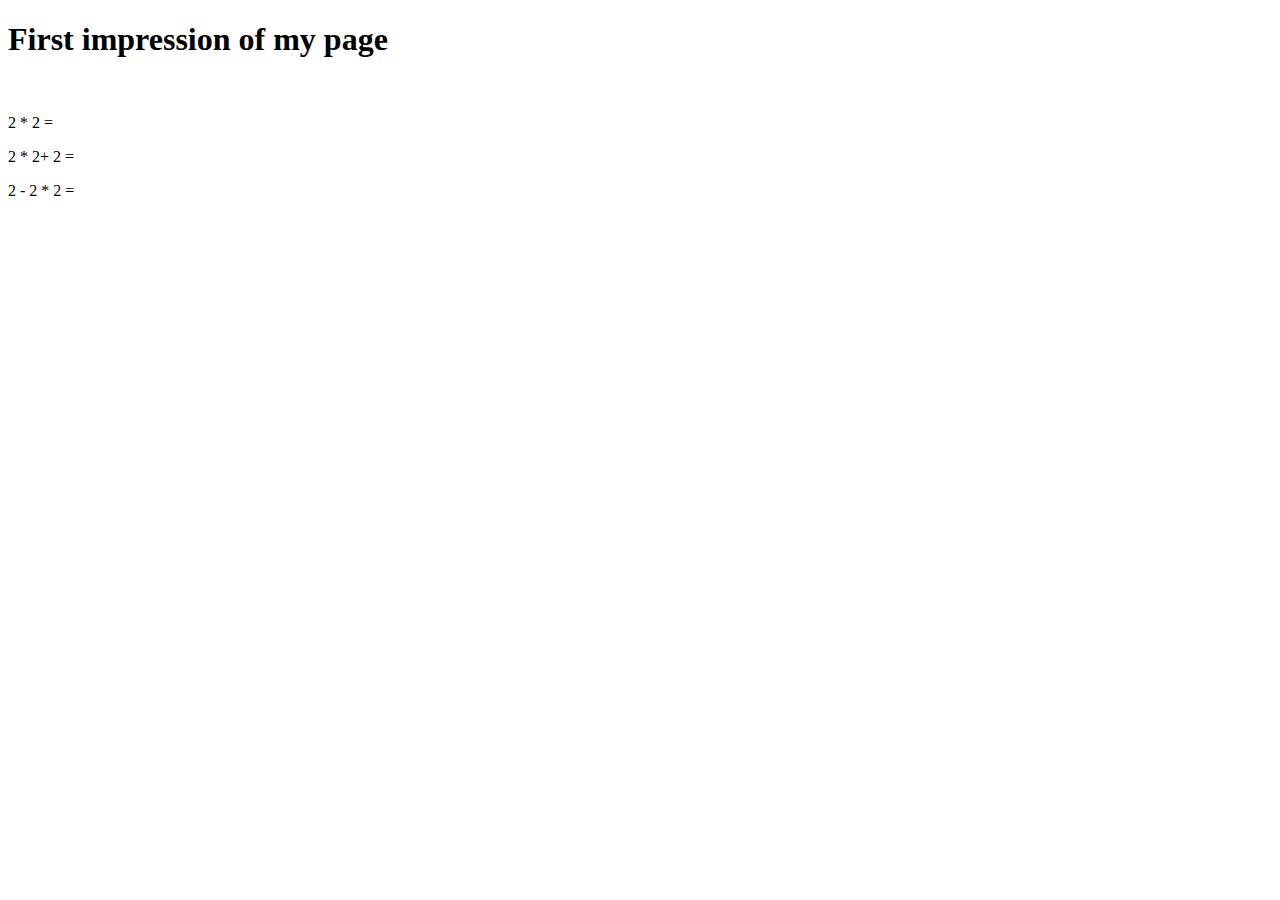
<file: src/main/resources/templates/index.html>
<!DOCTYPE html>
<html lang="en" xmlns:th="http://www.thymeleaf.org">
<head>
    <meta charset="UTF-8">
    <title>My welcome page</title>
</head>
<body>

    <h1>First impression of my page</h1>

    <!--/*@thymesVar id="variable" type="com.crud.tasks.controller.StaticWebPageController"*/-->
    <span th:text="${variable}"></span>

    <br>

    <!--/*thymesVar id="one" type="com.crud.tasks.controller.StaticWebPageController"*/-->
    <!--/*thymesVar id="two" type="com.crud.tasks.controller.StaticWebPageController"*/-->
    <p>2 * 2 = <span th:text="2 * 2"></span></p>
    <p>2 * 2+ 2 = <span th:text="2 * 2 + 2"></span></p>
    <p>2 - 2 * 2 = <span th:text="2 - 2 * 2"></span></p>


</body>
</html>
</file>
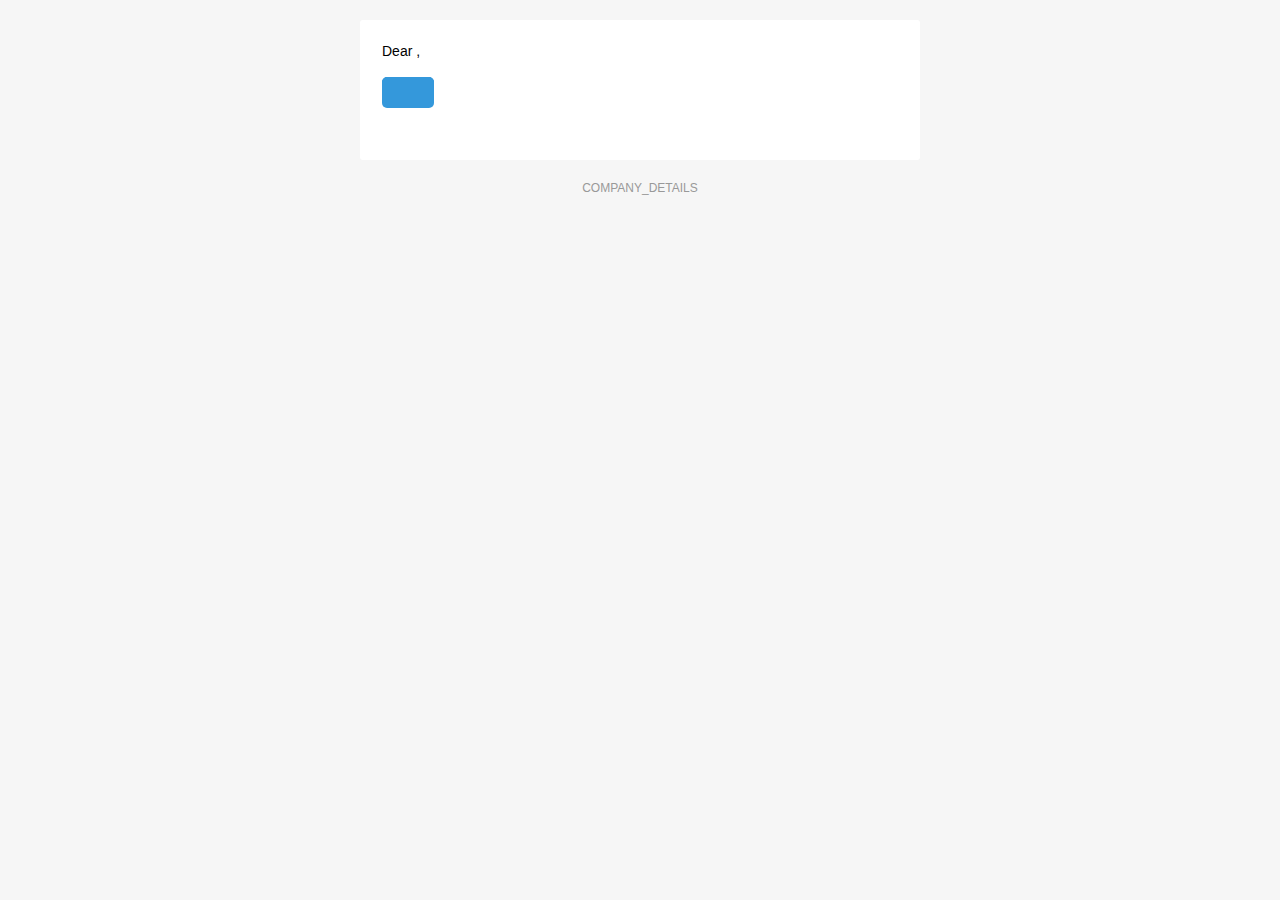
<file: src/main/resources/templates/mail/created-trello-card-mail.html>
<!doctype html>
<html xmlns="http://www.w3.org/1999/xhtml" xmlns:th="http://www.thymeleaf.org">
<head>
  <meta name="viewport" content="width=device-width">
  <meta http-equiv="Content-Type" content="text/html; charset=UTF-8">
  <title>Trello Card</title>
  <style>

    @media only screen and (max-width: 620px) {
      table[class=body] h1 {
        font-size: 28px !important;
        margin-bottom: 10px !important;
      }
      table[class=body] p,
      table[class=body] ul,
      table[class=body] ol,
      table[class=body] td,
      table[class=body] span,
      table[class=body] a {
        font-size: 16px !important;
      }
      table[class=body] .wrapper,
      table[class=body] .article {
        padding: 10px !important;
      }
      table[class=body] .content {
        padding: 0 !important;
      }
      table[class=body] .container {
        padding: 0 !important;
        width: 100% !important;
      }
      table[class=body] .main {
        border-left-width: 0 !important;
        border-radius: 0 !important;
        border-right-width: 0 !important;
      }
      table[class=body] .btn table {
        width: 100% !important;
      }
      table[class=body] .btn a {
        width: 100% !important;
      }
      table[class=body] .img-responsive {
        height: auto !important;
        max-width: 100% !important;
        width: auto !important;
      }
    }

    @media all {
      .ExternalClass {
        width: 100%;
      }
      .ExternalClass,
      .ExternalClass p,
      .ExternalClass span,
      .ExternalClass font,
      .ExternalClass td,
      .ExternalClass div {
        line-height: 100%;
      }
      .apple-link a {
        color: inherit !important;
        font-family: inherit !important;
        font-size: inherit !important;
        font-weight: inherit !important;
        line-height: inherit !important;
        text-decoration: none !important;
      }
      .btn-primary table td:hover {
        background-color: #34495e !important;
      }
      .btn-primary a:hover {
        background-color: #34495e !important;
        border-color: #34495e !important;
      }
    }
  </style>
</head>
<body class="" style="background-color: #f6f6f6; font-family: sans-serif; -webkit-font-smoothing: antialiased; font-size: 14px; line-height: 1.4; margin: 0; padding: 0; -ms-text-size-adjust: 100%; -webkit-text-size-adjust: 100%;">
<table border="0" cellpadding="0" cellspacing="0" class="body" style="border-collapse: separate; mso-table-lspace: 0pt; mso-table-rspace: 0pt; width: 100%; background-color: #f6f6f6;">
  <tr>
    <td style="font-family: sans-serif; font-size: 14px; vertical-align: top;"> </td>
    <td class="container" style="font-family: sans-serif; font-size: 14px; vertical-align: top; display: block; Margin: 0 auto; max-width: 580px; padding: 10px; width: 580px;">
      <div class="content" style="box-sizing: border-box; display: block; Margin: 0 auto; max-width: 580px; padding: 10px;">

        <!-- START CENTERED WHITE CONTAINER -->
        <span class="preheader" style="color: transparent; display: none; height: 0; max-height: 0; max-width: 0; opacity: 0; overflow: hidden; mso-hide: all; visibility: hidden; width: 0;" th:text="${prewiew_message}"></span>
        <table class="main" style="border-collapse: separate; mso-table-lspace: 0pt; mso-table-rspace: 0pt; width: 100%; background: #ffffff; border-radius: 3px;">

          <!-- START MAIN CONTENT AREA -->
          <tr>
            <td class="wrapper" style="font-family: sans-serif; font-size: 14px; vertical-align: top; box-sizing: border-box; padding: 20px;">
              <table border="0" cellpadding="0" cellspacing="0" style="border-collapse: separate; mso-table-lspace: 0pt; mso-table-rspace: 0pt; width: 100%;">
                <tr>
                  <td style="font-family: sans-serif; font-size: 14px; vertical-align: top;">
                    <p style="font-family: sans-serif; font-size: 14px; font-weight: normal; margin: 0; Margin-bottom: 15px;"> Dear <span th:text="${admin_name}"></span>,</p>
                    <p style="font-family: sans-serif; font-size: 14px; font-weight: normal; margin: 0; Margin-bottom: 15px;" th:text="${message}"></p>
                    <table border="0" cellpadding="0" cellspacing="0" class="btn btn-primary" style="border-collapse: separate; mso-table-lspace: 0pt; mso-table-rspace: 0pt; width: 100%; box-sizing: border-box;">
                      <tbody>
                      <tr>
                        <td align="left" style="font-family: sans-serif; font-size: 14px; vertical-align: top; padding-bottom: 15px;">
                          <table border="0" cellpadding="0" cellspacing="0" style="border-collapse: separate; mso-table-lspace: 0pt; mso-table-rspace: 0pt; width: auto;">
                            <tbody>
                            <tr>
                              <td style="font-family: sans-serif; font-size: 14px; vertical-align: top; background-color: #3498db; border-radius: 5px; text-align: center;"> <a th:href="${tasks_url}" th:text="${button}" target="_blank" style="display: inline-block; color: #ffffff; background-color: #3498db; border: solid 1px #3498db; border-radius: 5px; box-sizing: border-box; cursor: pointer; text-decoration: none; font-size: 14px; font-weight: bold; margin: 0; padding: 12px 25px; text-transform: capitalize; border-color: #3498db;"></a> </td>
                            </tr>
                            </tbody>
                          </table>
                        </td>
                      </tr>
                      </tbody>
                    </table>
                    <p style="font-family: sans-serif; font-size: 14px; font-weight: normal; margin: 0; Margin-bottom: 15px;" th:text="${goodbay_message}"></p>
                  </td>
                </tr>
              </table>
            </td>
          </tr>

          <!-- END MAIN CONTENT AREA -->
        </table>

        <!-- START FOOTER -->
        <div class="footer" style="clear: both; Margin-top: 10px; text-align: center; width: 100%;">
          <table border="0" cellpadding="0" cellspacing="0" style="border-collapse: separate; mso-table-lspace: 0pt; mso-table-rspace: 0pt; width: 100%;">
            <tr>
              <td class="content-block" style="font-family: sans-serif; vertical-align: top; padding-bottom: 10px; padding-top: 10px; font-size: 12px; color: #999999; text-align: center;">
                <span class="apple-link" style="color: #999999; font-size: 12px; text-align: center;" th:text="${company_name}" th:text="${company_email}" th:text="${company_phone}">COMPANY_DETAILS</span>
              </td>
            </tr>
          </table>
        </div>
        <!-- END FOOTER -->

        <!-- END CENTERED WHITE CONTAINER -->
      </div>
    </td>
    <td style="font-family: sans-serif; font-size: 14px; vertical-align: top;"> </td>
  </tr>
</table>
</body>
</html>
</file>
